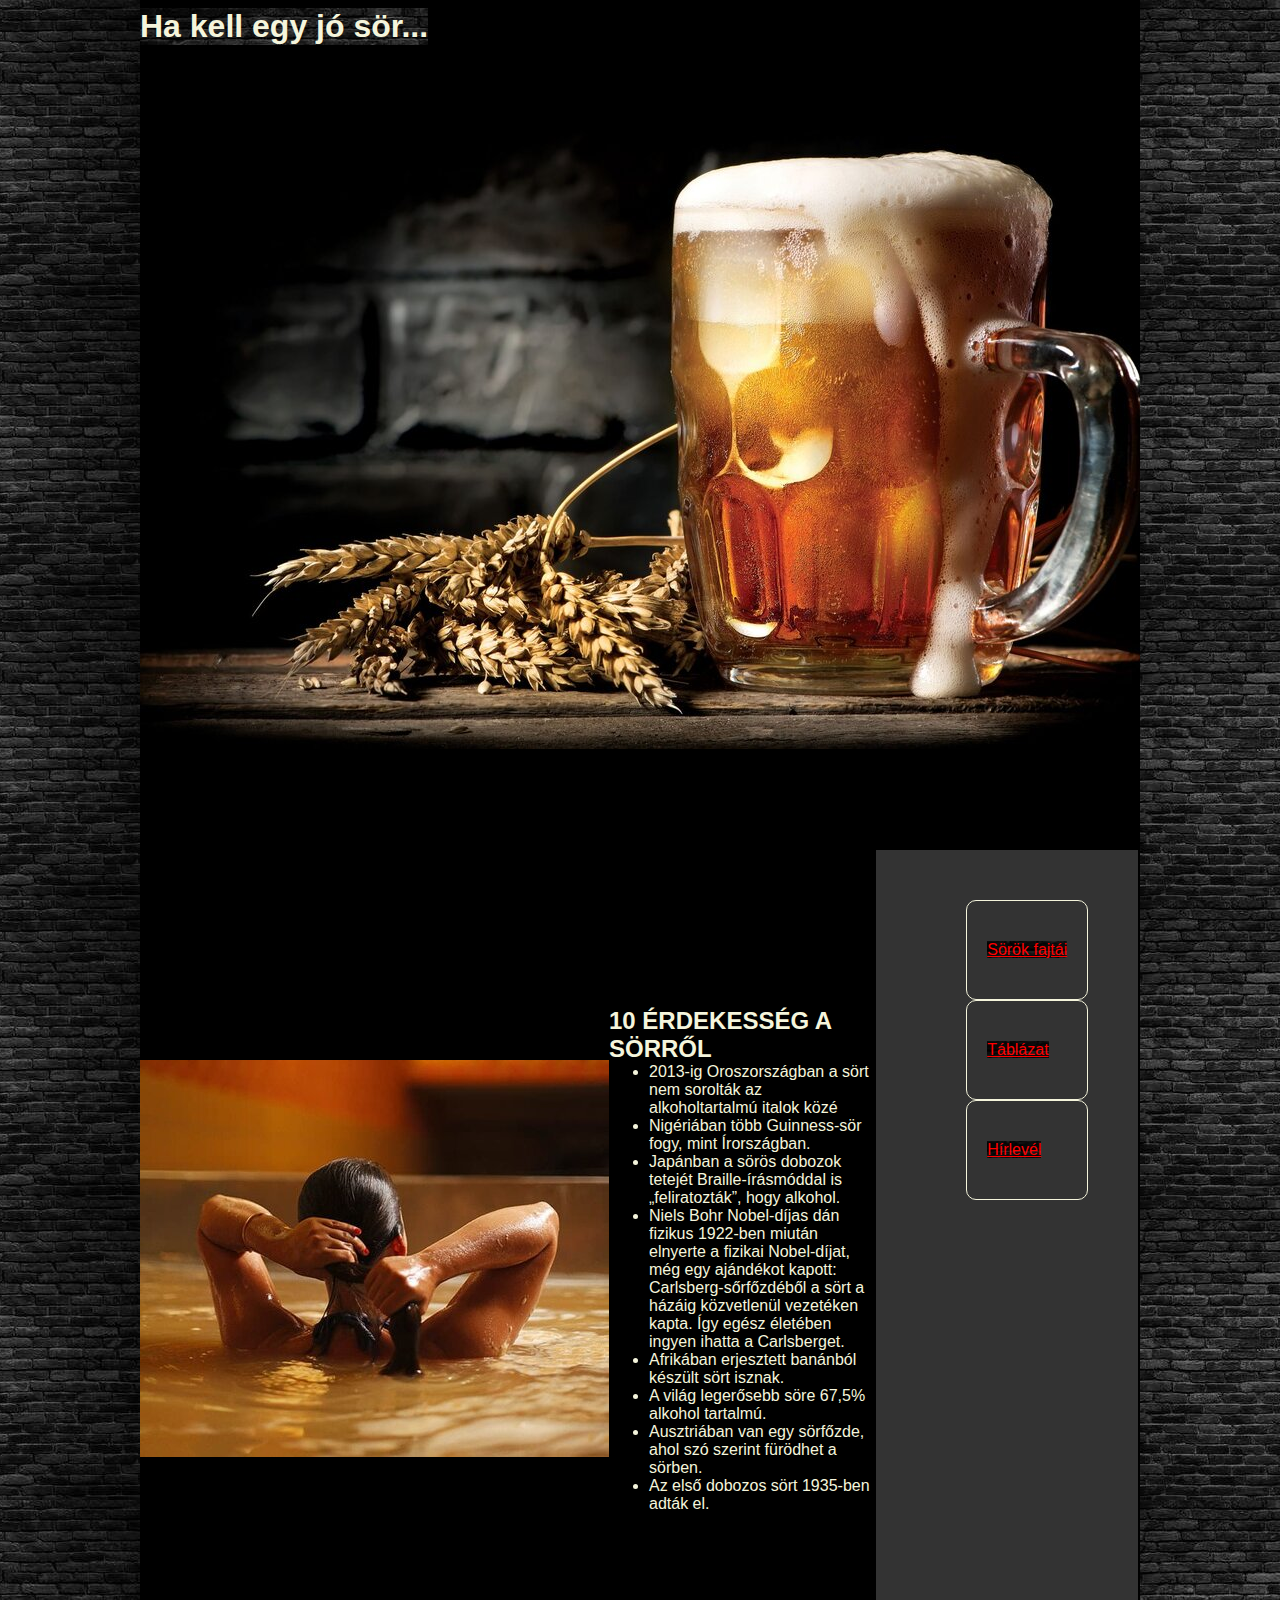
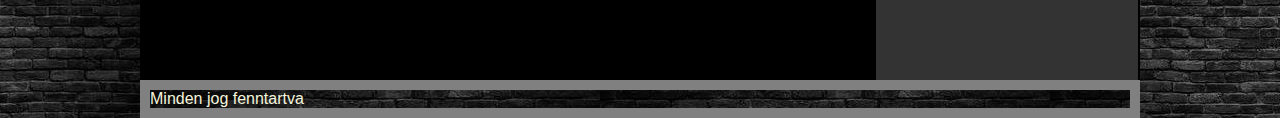
<file: index.html>
<!DOCTYPE html>
<html lang="hu">
  <head>
    <meta charset="UTF-8" />
    <meta name="viewport" content="width=device-width, initial-scale=1.0" />
    <title>sör</title>
    <link rel="stylesheet" href="stilus.css" />
  </head>
  <body>
    <div class="container">
      <header>
        <img src="design/beer-new_401732638.jpg" alt="Ha kell egy jó sör" />
        <h1>Ha kell egy jó sör...</h1>
      </header>
      <article>
        <h2>10 ÉRDEKESSÉG A SÖRRŐL</h2>
        <ul>
          <li>
            2013-ig Oroszországban a sört nem sorolták az alkoholtartalmú italok
            közé
          </li>
          <li>Nigériában több Guinness-sör fogy, mint Írországban.</li>
          <li>
            Japánban a sörös dobozok tetejét Braille-írásmóddal is
            „feliratozták”, hogy alkohol.
          </li>
          <li>
            Niels Bohr Nobel-díjas dán fizikus 1922-ben miután elnyerte a
            fizikai Nobel-díjat, még egy ajándékot kapott: Carlsberg-sőrfőzdéből
            a sört a házáig közvetlenül vezetéken kapta. Így egész életében
            ingyen ihatta a Carlsberget.
          </li>
          <li>Afrikában erjesztett banánból készült sört isznak.</li>
          <li>A világ legerősebb söre 67,5% alkohol tartalmú.</li>
          <li>
            Ausztriában van egy sörfőzde, ahol szó szerint fürödhet a sörben.
          </li>
          <li>Az első dobozos sört 1935-ben adták el.</li>
        </ul>
      </article>
      <aside>
        <ul>
          <li>
            <a href="#">Sörök fajtái</a>
          </li>
          <li>
            <a href="tablazat.html">Táblázat</a>
          </li>
          <li>
            <a href="#">Hírlevél</a>
          </li>
        </ul>
      </aside>
      <div class="sorfurdo">
      <img src="kepek/sorfurdo.jpg" alt="sorfurdo" />
    </div>
    </div>
    <footer>
      <p>Minden jog fenntartva</p>
    </footer>
    
  </body>
</html>
</file>
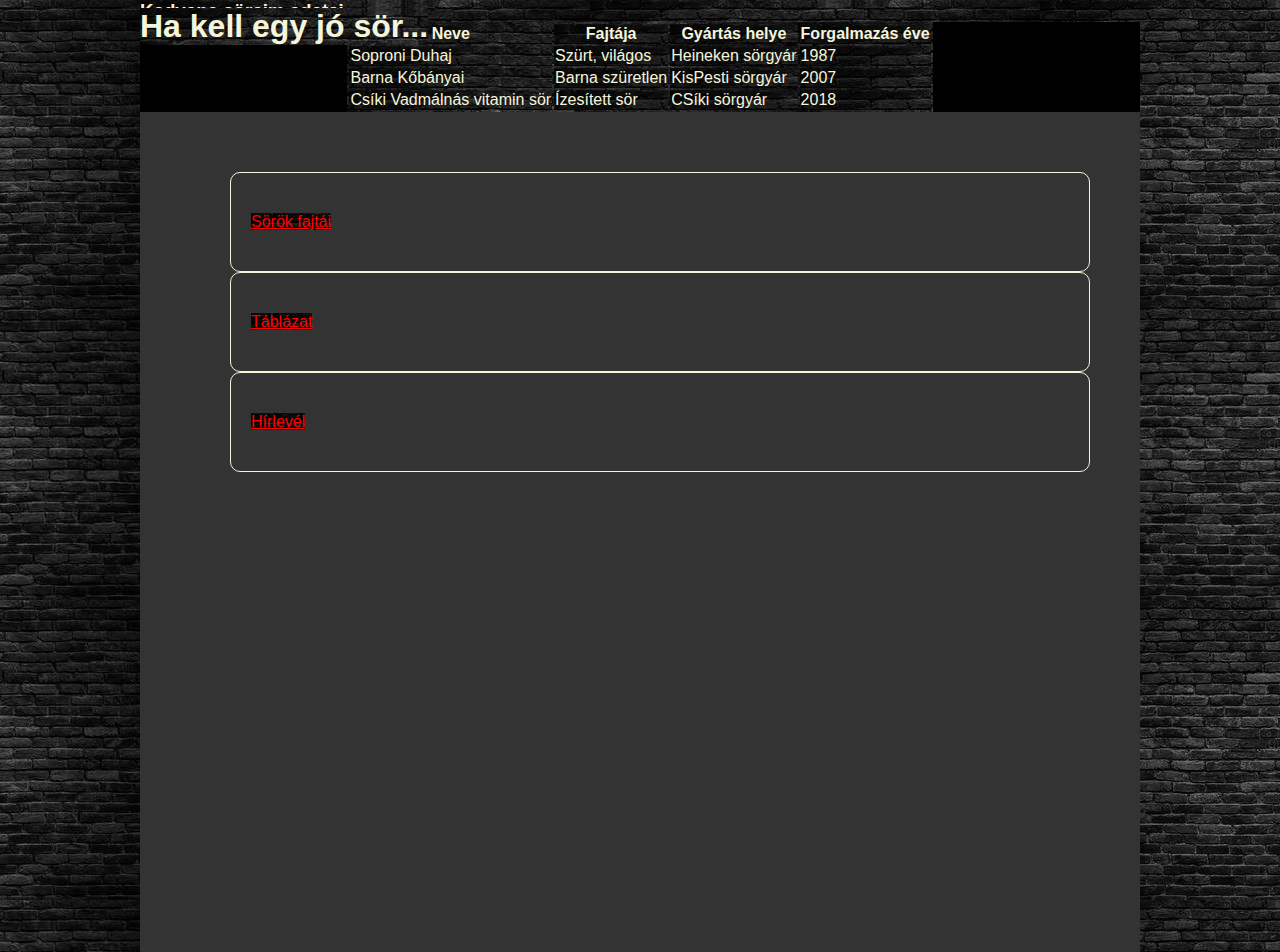
<file: tablazat.html>
<!DOCTYPE html>
<html lang="hu">
  <head>
    <meta charset="UTF-8" />
    <meta name="viewport" content="width=device-width, initial-scale=1.0" />
    <title>sör</title>
    <link rel="stylesheet" href="stilus.css" />
  </head>
  <body>
    <header>
      <div class="banner">
        <h1>Ha kell egy jó sör...</h1>
      </div>
      </div>
    </header>
    <article>
      <h3>Kedvenc söreim adatai</h3>
      <table>
        <tr>
          <th>Neve</th>
          <th>Fajtája</th>
          <th>Gyártás helye</th>
          <th>Forgalmazás éve</th>
        </tr>
        <tr>
          <td>Soproni Duhaj</td>
          <td>Szürt, világos</td>
          <td>Heineken sörgyár</td>
          <td>1987</td>
        </tr>
        <tr>
          <td>Barna Kőbányai</td>
          <td>Barna szüretlen</td>
          <td>KisPesti sörgyár</td>
          <td>2007</td>
        </tr>
        <tr>
          <td>Csíki Vadmálnás vitamin sör</td>
          <td>Ízesített sör</td>
          <td>CSíki sörgyár</td>
          <td>2018</td>
        </tr>
      </table>
    </article>
    <aside>
      <ul>
        <li>
          <a href="#">Sörök fajtái</a>
        </li>
        <li>
          <a href="tablazat.html">Táblázat</a>
        </li>
        <li>
          <a href="#">Hírlevél</a>
        </li>
      </ul>
    </aside>
  </body>
</html>
</file>
<file: stilus.css>
* {
  margin: auto;
  padding: auto;
  background-image: url(design/teglafal.jpg);
  max-width: 1000px;
}
body {
  font-family: Arial, Verdana, sans-serif;
  color: beige;
  background-image: none;
  background-color: #333333;
}
main {
  background-repeat: no-repeat;
  background-image: none;
  width: 80%;
  max-width: 1000px;
}
.container {
  background-image: none;
  background-color: black;
  border: 10px;
  border-color: white;
  border-width: 10px;
  display: grid;
  grid-template-columns: 1fr 1fr 1fr;
  grid-template-rows: 1fr 1fr;
  grid-template-areas:
    "h h h"
    "sf a as";
}

article {
  background-color: black;
  background-image: none;
}

article ul {
  background-color: black;
  background-image: none;
}

article li {
  background-image: none;
}

article h2 {
  background-color: black;
}
.sorfurdo {
  background-image: none;
  grid-area: sf;
}

aside {
  background-color: #333333;
  margin-top: 10px;
  background-image: none;
  padding: 50px;
  padding-bottom: 480px;
}

aside li {
  background-color: #333333;
  border: 1px solid;
  padding: 40px;
  padding-left: 20px;
  padding-right: 20px;
  border-radius: 10px;
  list-style: none;
  background-image: none;
}

aside ul {
  background-image: none;
}

ul li a {
  background-color: #333333;
  color: red;
}

header {
  background-image: none;
  background-size: cover;
  max-width: 1000px;
  grid-area: h;
  text-align: justify;
}
footer {
  grid-area: f;
  border: gray;
  border-style: solid;
  border-width: 10px;
  background-color: gray;
}
h1 {
  position: absolute;
  border-image: none;
  top: 8px;
}
h2 {
  background-image: none;
}
</file>
